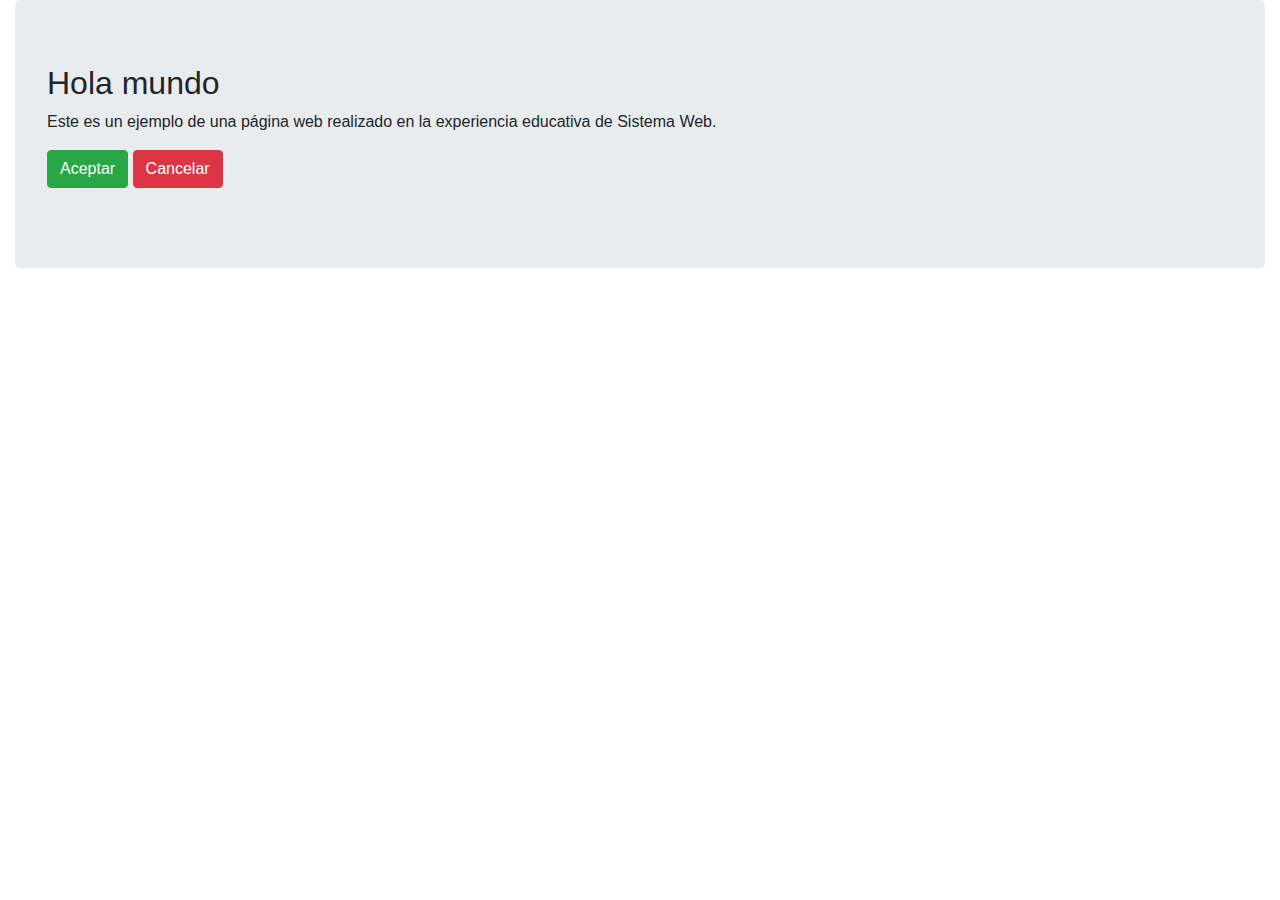
<file: práctica1/index.html>
<!DOCTYPE html>
<html lang="es">
<head>
    <meta charset="UTF-8">
    <meta name="viewport" content="width=device-width, initial-scale=1.0">
    <title>Pr&aacute;ctica 1</title>
    <!--<link rel="stylesheet" href="main.css">-->
    <link rel="stylesheet" href="https://stackpath.bootstrapcdn.com/bootstrap/4.5.2/css/bootstrap.min.css" integrity="sha384-JcKb8q3iqJ61gNV9KGb8thSsNjpSL0n8PARn9HuZOnIxN0hoP+VmmDGMN5t9UJ0Z" crossorigin="anonymous">
</head>

<body>
    <div class="container-fluid">
        <div class="row">
            <div class="col-md-12">
                <div class="jumbotron">
                    <h2>Hola mundo</h2>
                    <p>
                       Este es un ejemplo de una página web realizado en la experiencia educativa de Sistema Web.
                    </p>
                    <p>
                        <a class="btn btn-success btn-large" href="http://www.uv.mx/fei">Aceptar</a>
                        <a class="btn btn-danger btn-large" href="/fei">Cancelar</a>
                    </p>
                </div>
            </div>
        </div>
    </div>
    <script src="https://code.jquery.com/jquery-3.5.1.slim.min.js" integrity="sha384-DfXdz2htPH0lsSSs5nCTpuj/zy4C+OGpamoFVy38MVBnE+IbbVYUew+OrCXaRkfj" crossorigin="anonymous"></script>
    <script src="https://cdn.jsdelivr.net/npm/popper.js@1.16.1/dist/umd/popper.min.js" integrity="sha384-9/reFTGAW83EW2RDu2S0VKaIzap3H66lZH81PoYlFhbGU+6BZp6G7niu735Sk7lN" crossorigin="anonymous"></script>
    <script src="https://stackpath.bootstrapcdn.com/bootstrap/4.5.2/js/bootstrap.min.js" integrity="sha384-B4gt1jrGC7Jh4AgTPSdUtOBvfO8shuf57BaghqFfPlYxofvL8/KUEfYiJOMMV+rV" crossorigin="anonymous"></script>
</body>
</html>
</file>
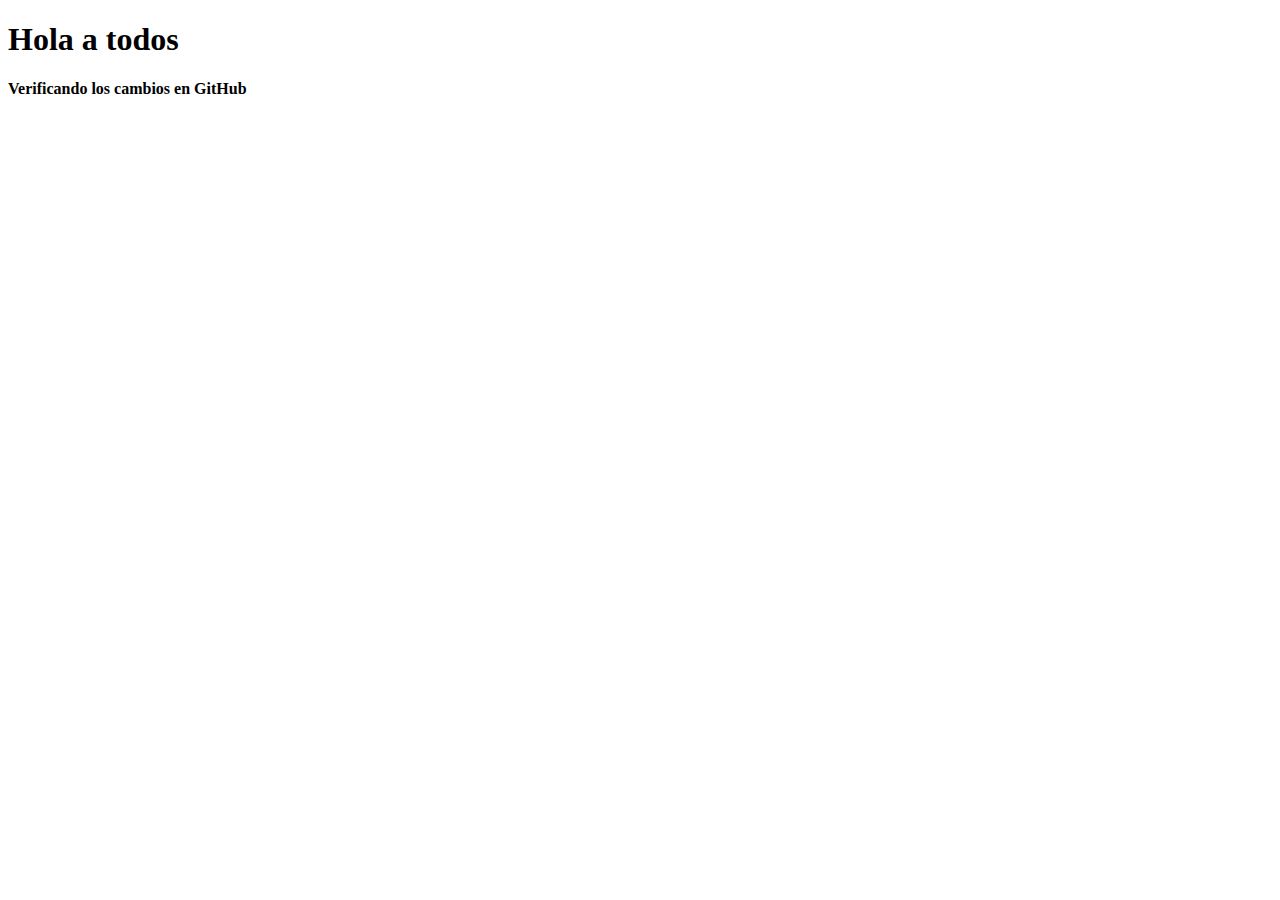
<file: práctica3/index.html>
<!DOCTYPE html>
<html lang="en">
<head>
    <meta charset="UTF-8">
    <meta name="viewport" content="width=device-width, initial-scale=1.0">
    <title>Ejemplo</title>
</head>
<body>
    <h1>Hola a todos</h1>
    <h4>Verificando los cambios en GitHub</h4>
</body>
</html>
</file>
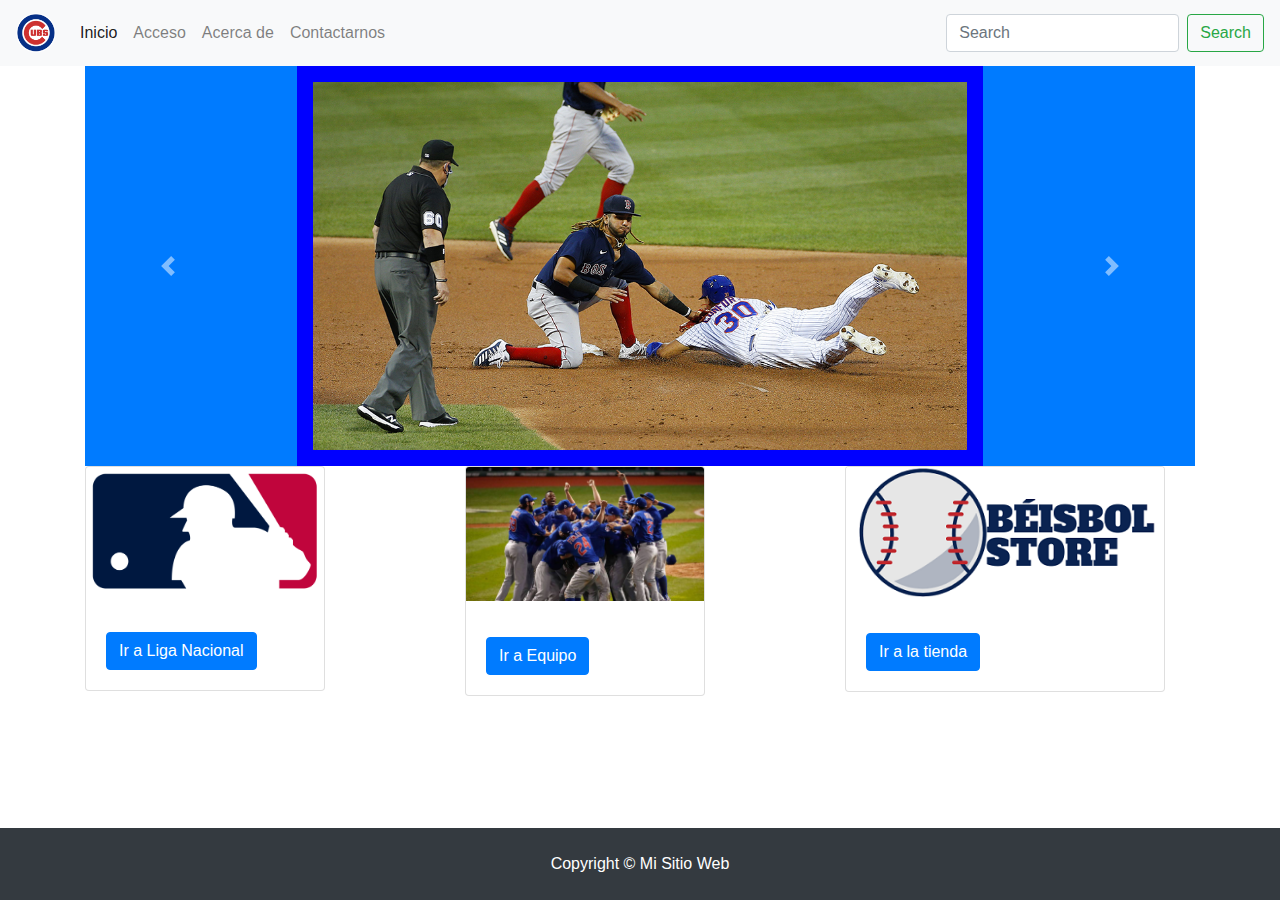
<file: práctica4/index.html>
<!DOCTYPE html>
<html lang="es">

<head>
    <meta charset="UTF-8">
    <meta name="viewport" content="width=device-width, initial-scale=1.0">
    <title>Práctica 4</title>
    <link rel="stylesheet" href="https://stackpath.bootstrapcdn.com/bootstrap/4.5.2/css/bootstrap.min.css"
        integrity="sha384-JcKb8q3iqJ61gNV9KGb8thSsNjpSL0n8PARn9HuZOnIxN0hoP+VmmDGMN5t9UJ0Z" crossorigin="anonymous">
    <link rel="stylesheet" href="css/main.css">
</head>

<body>
    <!--Sección de la barra de navegación-->
    <nav class="navbar navbar-expand-lg navbar-light bg-light">
        <a class="navbar-brand" href="#">
            <img src="img/perfil.png" alt="foto de perfil" width="40px" height="" class="rounded-circle">
        </a>
        <button class="navbar-toggler" type="button" data-toggle="collapse" data-target="#navbarSupportedContent"
            aria-controls="navbarSupportedContent" aria-expanded="false" aria-label="Toggle navigation">
            <span class="navbar-toggler-icon"></span>
        </button>

        <div class="collapse navbar-collapse" id="navbarSupportedContent">
            <ul class="navbar-nav mr-auto">
                <li class="nav-item active">
                    <a class="nav-link" href="#">Inicio <span class="sr-only">(current)</span></a>
                </li>
                <li class="nav-item">
                    <a class="nav-link" href="#" data-toggle="modal" data-target="#exampleModal">Acceso</a>
                </li>

                <li class="nav-item">
                    <a class="nav-link " href="#">Acerca de</a>
                </li>

                <li class="nav-item"><a href="" class="nav-link">Contactarnos</a></li>
            </ul>
            <form class="form-inline my-2 my-lg-0">
                <input class="form-control mr-sm-2" type="search" placeholder="Search" aria-label="Search">
                <button class="btn btn-outline-success my-2 my-sm-0" type="submit">Search</button>
            </form>
        </div>

    </nav>

    <!-- Sección carrusel -->
    <section class="container">
        <div class="row">
            <div class="col-12">
                <div id="carouselExampleControls" class="carousel slide" data-ride="carousel">
                    <div class="carousel-inner bg-primary">
                        <div class="carousel-item active">
                            <img src="img/a.jpg" class="d-block sz img-fluid" alt="..." id="xxx">
                        </div>
                        <div class="carousel-item">
                            <img src="img/b.jpg" class="d-block sz img-fluid" alt="...">
                        </div>
                        <div class="carousel-item">
                            <img src="img/c.jpg" class="d-block sz img-fluid" alt="...">
                        </div>
                    </div>
                    <a class="carousel-control-prev" href="#carouselExampleControls" role="button" data-slide="prev">
                        <span class="carousel-control-prev-icon" aria-hidden="true"></span>
                        <span class="sr-only">Previous</span>
                    </a>
                    <a class="carousel-control-next" href="#carouselExampleControls" role="button" data-slide="next">
                        <span class="carousel-control-next-icon" aria-hidden="true"></span>
                        <span class="sr-only">Next</span>
                    </a>
                </div>
            </div>
        </div>
    </section>

    <!-- sección de información -->
    <section class="container">
        <div class="row">
            <div class="col-4">
                <div class="card" style="width: 15rem;" sz>
                    <img src="img/nacional.png" class="card-img-top" alt="...">
                    <div class="card-body">
                        <h5 class="card-title"></h5>
                        <p class="card-text"></p>
                        <a href="#" class="btn btn-primary">Ir a Liga Nacional</a>
                    </div>
                </div>
            </div>
            <div class="col-4">
                <div class="card" style="width: 15rem;">
                    <img src="img/equipo.jpg" class="card-img-top" alt="...">
                    <div class="card-body">
                        <h5 class="card-title"></h5>
                        <p class="card-text"></p>
                        <a href="#" class="btn btn-primary">Ir a Equipo</a>
                    </div>
                </div>
            </div>
            <div class="col-4">
                <div class="card" style="width: 20rem;">
                    <img src="img/tienda.png" class="card-img-top" alt="...">
                    <div class="card-body">
                        <h5 class="card-title"></h5>
                        <p class="card-text"></p>
                        <a href="#" class="btn btn-primary">Ir a la tienda</a>
                    </div>
                </div>
            </div>
        </div>
    </section>

    <!-- sección de footer -->
    <footer class="bg-dark text-white py-4 fixed-bottom">
        <div class="container text-center">
            Copyright &copy; Mi Sitio Web
        </div>
    </footer>




    <!-- Modal -->
    <div class="modal fade" id="exampleModal" tabindex="-1" aria-labelledby="exampleModalLabel" aria-hidden="true">
        <div class="modal-dialog">
            <div class="modal-content">
                <div class="modal-header">
                    <h5 class="modal-title" id="exampleModalLabel">Regístrate</h5>
                    <button type="button" class="close" data-dismiss="modal" aria-label="Close">
                        <span aria-hidden="true">&times;</span>
                    </button>
                </div>
                <div class="modal-body">
                    <form>
                        <div class="form-group">
                          <label for="exampleInputEmail1">Email</label>
                          <input type="email" class="form-control" id="exampleInputEmail1" aria-describedby="emailHelp">
                          <small id="emailHelp" class="form-text text-muted">We'll never share your email with anyone else.</small>
                        </div>
                        <div class="form-group">
                          <label for="exampleInputPassword1">Password</label>
                          <input type="password" class="form-control" id="exampleInputPassword1">
                        </div>
                        <div class="form-group form-check">
                          <input type="checkbox" class="form-check-input" id="exampleCheck1">
                          <label class="form-check-label" for="exampleCheck1">Check me out</label>
                        </div>
                        <button type="submit" class="btn btn-primary">Submit</button>
                      </form>
                </div>
                <div class="modal-footer">
                    <button type="button" class="btn btn-secondary" data-dismiss="modal">Close</button>
                    <button type="button" class="btn btn-primary">Save changes</button>
                </div>
            </div>
        </div>
    </div>




    <script src="https://code.jquery.com/jquery-3.5.1.slim.min.js"
        integrity="sha384-DfXdz2htPH0lsSSs5nCTpuj/zy4C+OGpamoFVy38MVBnE+IbbVYUew+OrCXaRkfj"
        crossorigin="anonymous"></script>
    <script src="https://cdn.jsdelivr.net/npm/popper.js@1.16.1/dist/umd/popper.min.js"
        integrity="sha384-9/reFTGAW83EW2RDu2S0VKaIzap3H66lZH81PoYlFhbGU+6BZp6G7niu735Sk7lN"
        crossorigin="anonymous"></script>
    <script src="https://stackpath.bootstrapcdn.com/bootstrap/4.5.2/js/bootstrap.min.js"
        integrity="sha384-B4gt1jrGC7Jh4AgTPSdUtOBvfO8shuf57BaghqFfPlYxofvL8/KUEfYiJOMMV+rV"
        crossorigin="anonymous"></script>
</body>

</html>
</file>
<file: práctica1/main.css>
h2 {
    margin-top: 19px;
    padding-top: 20px;
    padding-bottom: 20px;
    padding-left: 20px;
    padding-right: 20px;
    border-top-width: 5px;
    border-top-style: solid;
    border-right-width: 5px;
    border-right-style: solid;
    border-bottom-width: 5px;
    border-bottom-style: solid;
    border-left-width: 5px;
    border-left-style: solid;
}

p {
    color:aqua;
}
</file>
<file: práctica4/css/main.css>
.sz{
    height: 400px;
    padding: 1rem;
    margin: auto;
}

#xxx{
    background-color: blue;
}
</file>
